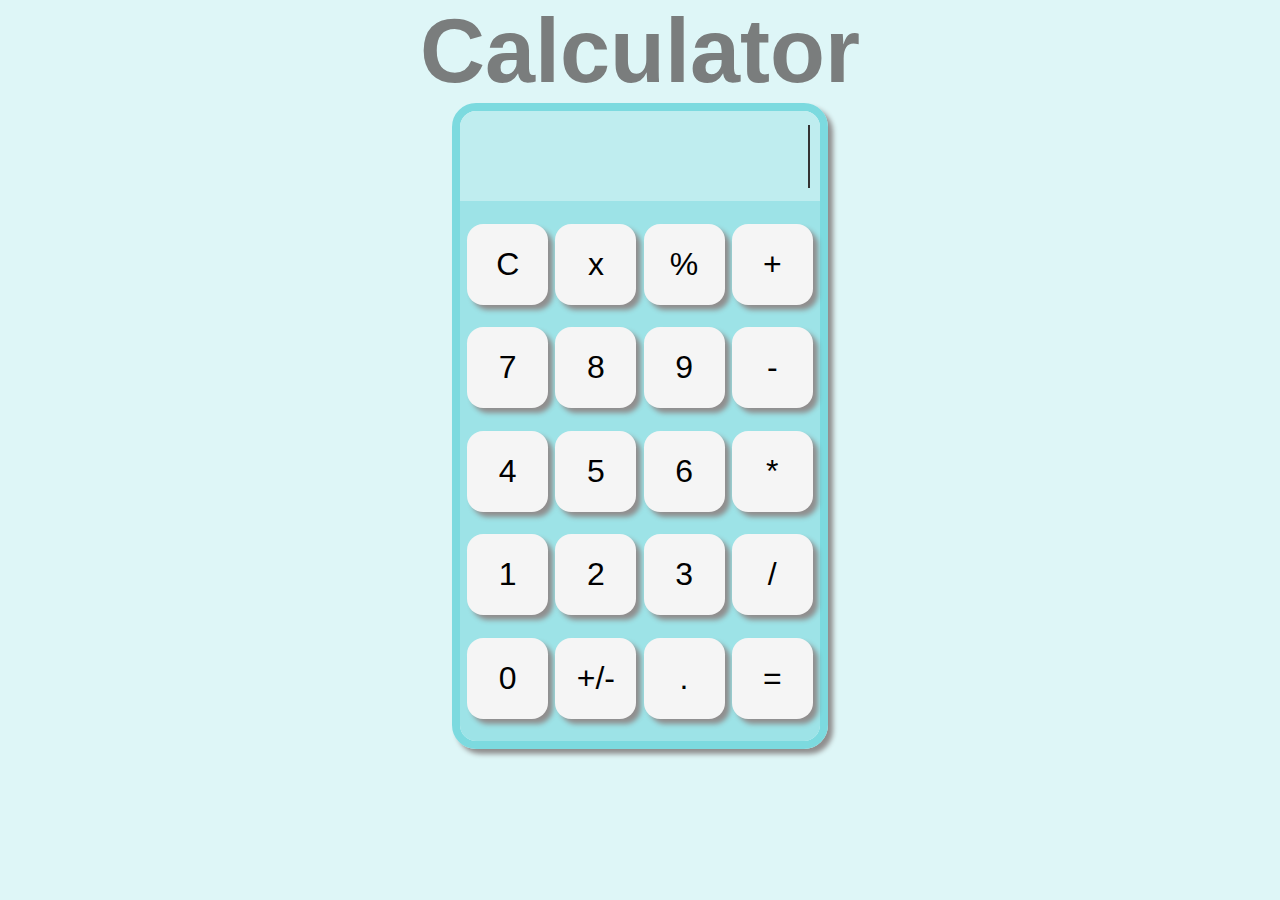
<file: basic calculator/index.html>
<!DOCTYPE html>
<html lang="en">
<head>
    <meta charset="UTF-8">
    <meta name="viewport" content="width=device-width, initial-scale=1.0">
    <title>Calculator</title>
    <link rel="stylesheet" href="style.css">
</head>
<body>
    <div class="container">
        <h4 id="h4">Calculator</h4>
        <div class="calculator">
            <div class="display">
                <div class="cursor"></div>
                <p class="p" id="result"></p>
            </div>
            <div class="keypad">
                <button class="btns" id="c">C</button>
                <button class="btns" id="delete">x</button>
                <button class="btns" id="per">%</button>
                <button class="btns" id="14">+</button>
                <button class="btns" id="7">7</button>
                <button class="btns" id="8">8</button>
                <button class="btns" id="9">9</button>
                <button class="btns" id="11">-</button>
                <button class="btns" id="4">4</button>
                <button class="btns" id="5">5</button>
                <button class="btns" id="6">6</button>
                <button class="btns" id="12">*</button>
                <button class="btns" id="1">1</button>
                <button class="btns" id="2">2</button>
                <button class="btns" id="3">3</button>
                <button class="btns" id="13">/</button>
                <button class="btns" id="0">0</button>
                <button class="btns" id="10">+/-</button>
                <button class="btns" id="dot">.</button>
                <button class="btns" id="equl">=</button>
            </div>
        </div>
    </div>
<script src="app.js"></script>
</body>
</html>
</file>
<file: basic calculator/style.css>
*{
    margin: 0px;
    padding: 0px;
}

.container{
    background-color: #DEF6F7;
    height: 100vh;
    width: 100vmax;
    display: flex;
    flex-direction: column;
    /* justify-content: center; */
    align-items: center;
    
    
}

#h4{
    text-align: center;
    font-size: 10vh;
    font-family: 'Gill Sans', 'Gill Sans MT', Calibri, 'Trebuchet MS', sans-serif;
    color: #7A7D7D;   
}

.calculator{
    width: 40vh;
    border: 0.5rem solid #7CDADF;
    text-align: center;
    display: flex;
    flex-direction: column;
    justify-content: center;
    align-items: center;
    border-radius: 1.5rem;
    box-shadow: 5px 5px 5px #908E8E;
    
}

.display{
    background-color: #BFEDEF;
    height: 10vh;
    width: 40vh;
    border-top-left-radius: 1rem;
    border-top-right-radius: 1rem;
    display: flex;
    flex-direction: row-reverse;
    align-items: center; 
    justify-content:right;
    border: none;
    position: relative;
}

.p{
    padding: 1rem;
    font-family: cursive;
    float:right;
    color: #000000;
    font-size: 2rem;
}

.cursor{
    width: 2px; /* Thickness of the cursor */
    height: 70%; /* Cursor height relative to display */
    background-color: #333; /* Cursor color */
    position: absolute; /* Positioning relative to display */
    right: 10px; /* Position near the right edge */
    animation: blink 1s steps(1, start) infinite; /* Blinking animation */
}

@keyframes blink {
    0%, 100% {
      opacity: 1; /* Cursor visible */
    }
    50% {
      opacity: 0; 
    }
  }

.keypad{
    background-color:#9DE3E7;
    height: 60vh;
    width: 40vh;
    border: 2px solid #2CAEB5;
    border-bottom-left-radius: 1rem;
    border-bottom-right-radius: 1rem;
    border-top: none;
    display: flex;
    align-content:space-evenly;
    flex-wrap: wrap;
    justify-content: space-evenly;
    border: none;
    
    
}

.btns{
    height: 9vh;
    width: 9vh;
    background-color: #F5F5F5;
    border-radius: 20%;
    border: none;
    box-shadow: 5px 5px 5px #908E8E;
    transition: box-shadow 0.3s ease;
    cursor: pointer;
    font-size: 2rem;
}

.btns:hover{
    box-shadow: 4px 4px 10px rgba(0, 0, 0, 0.4);
    transform: scale(1.05);
}

.btns:active {
    transform: scale(1); /* Slightly smaller when clicked */
    box-shadow: 0 2px 4px rgba(0, 0, 0, 0.2); /* Reduce shadow when clicked */
  }
</file>
